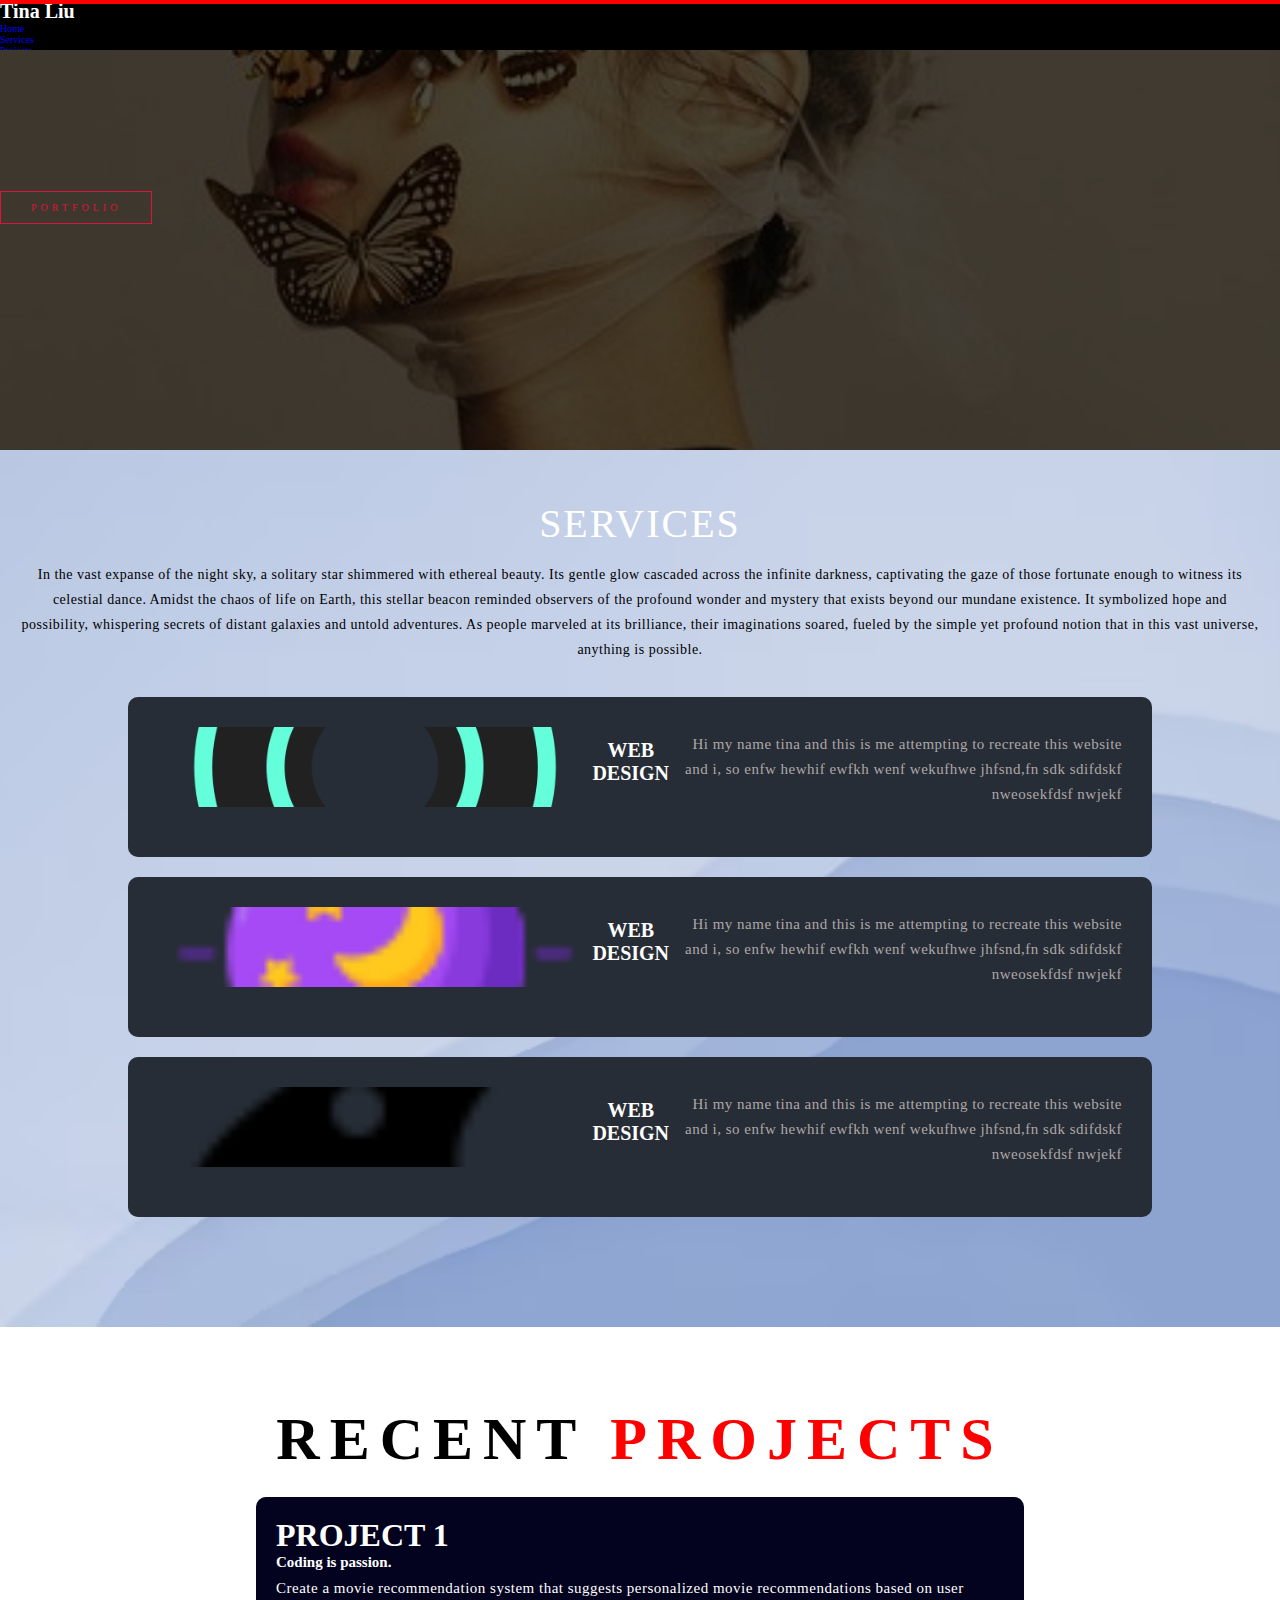
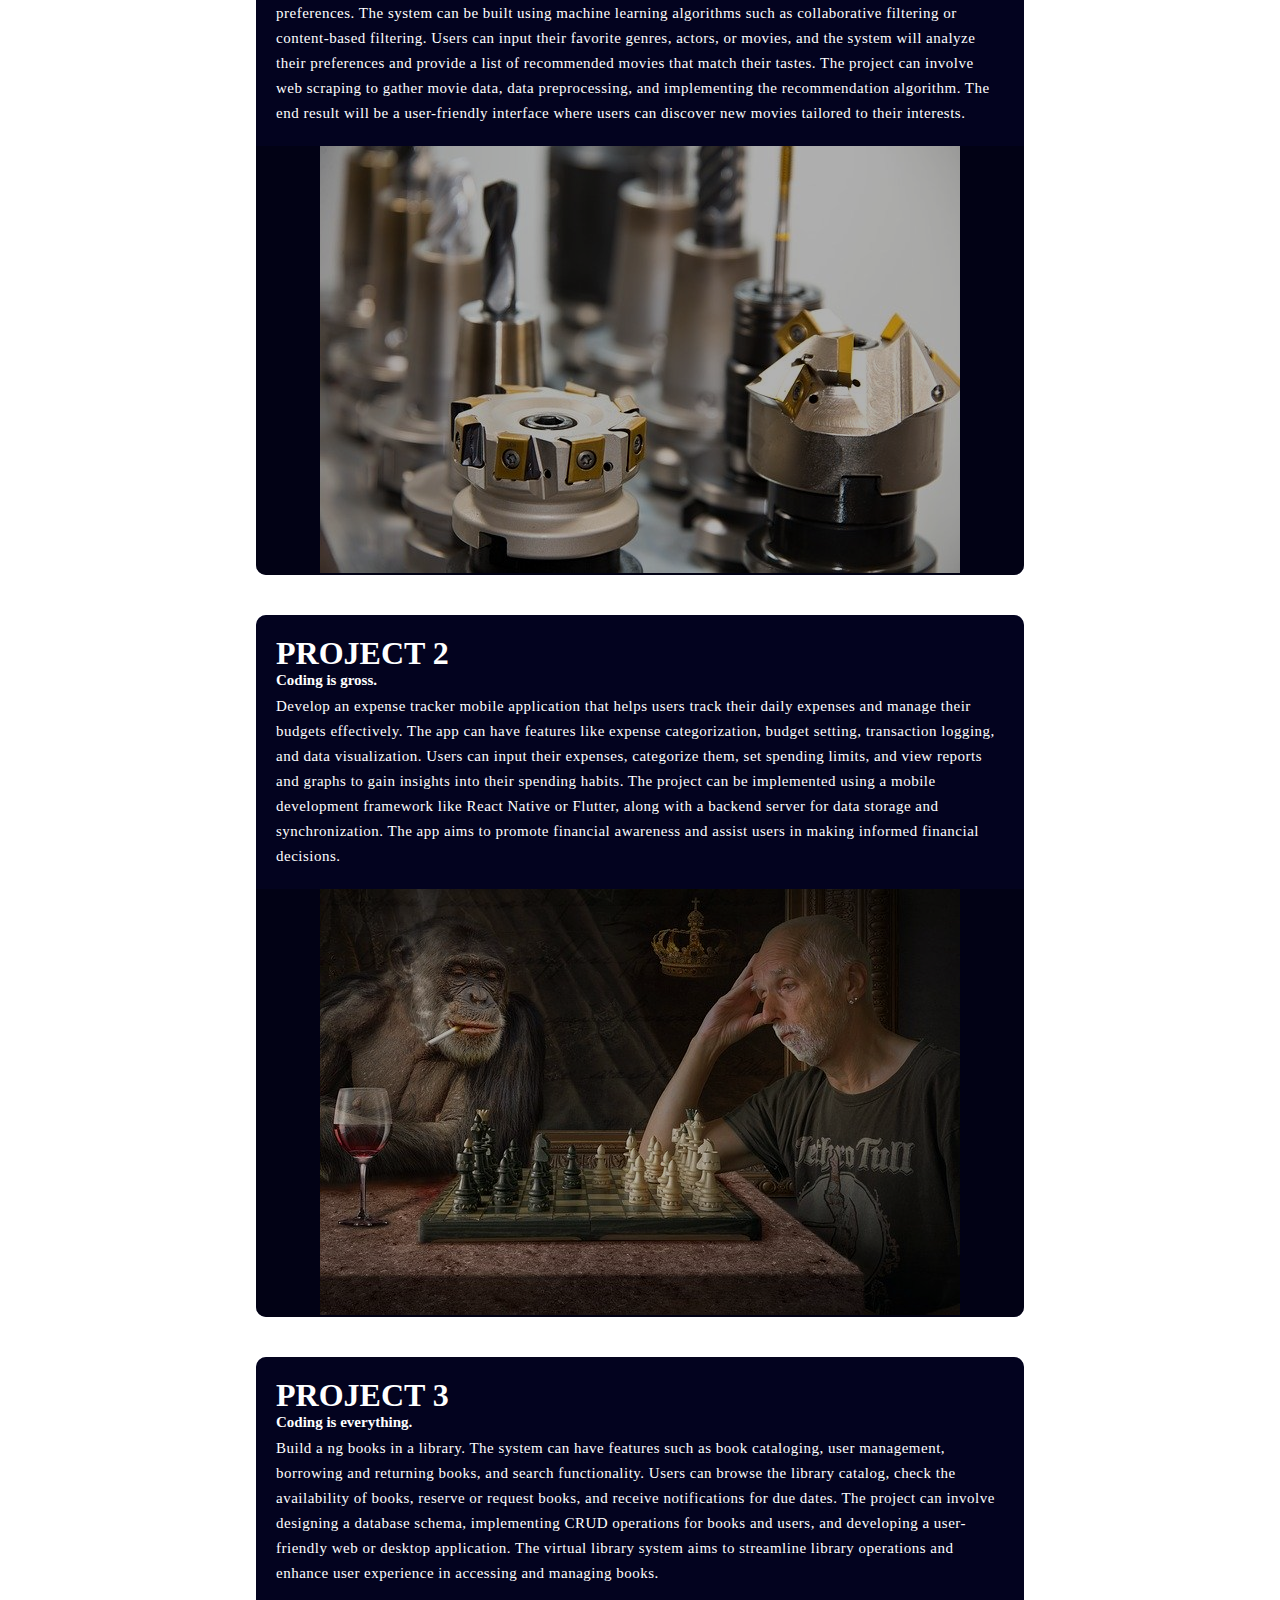
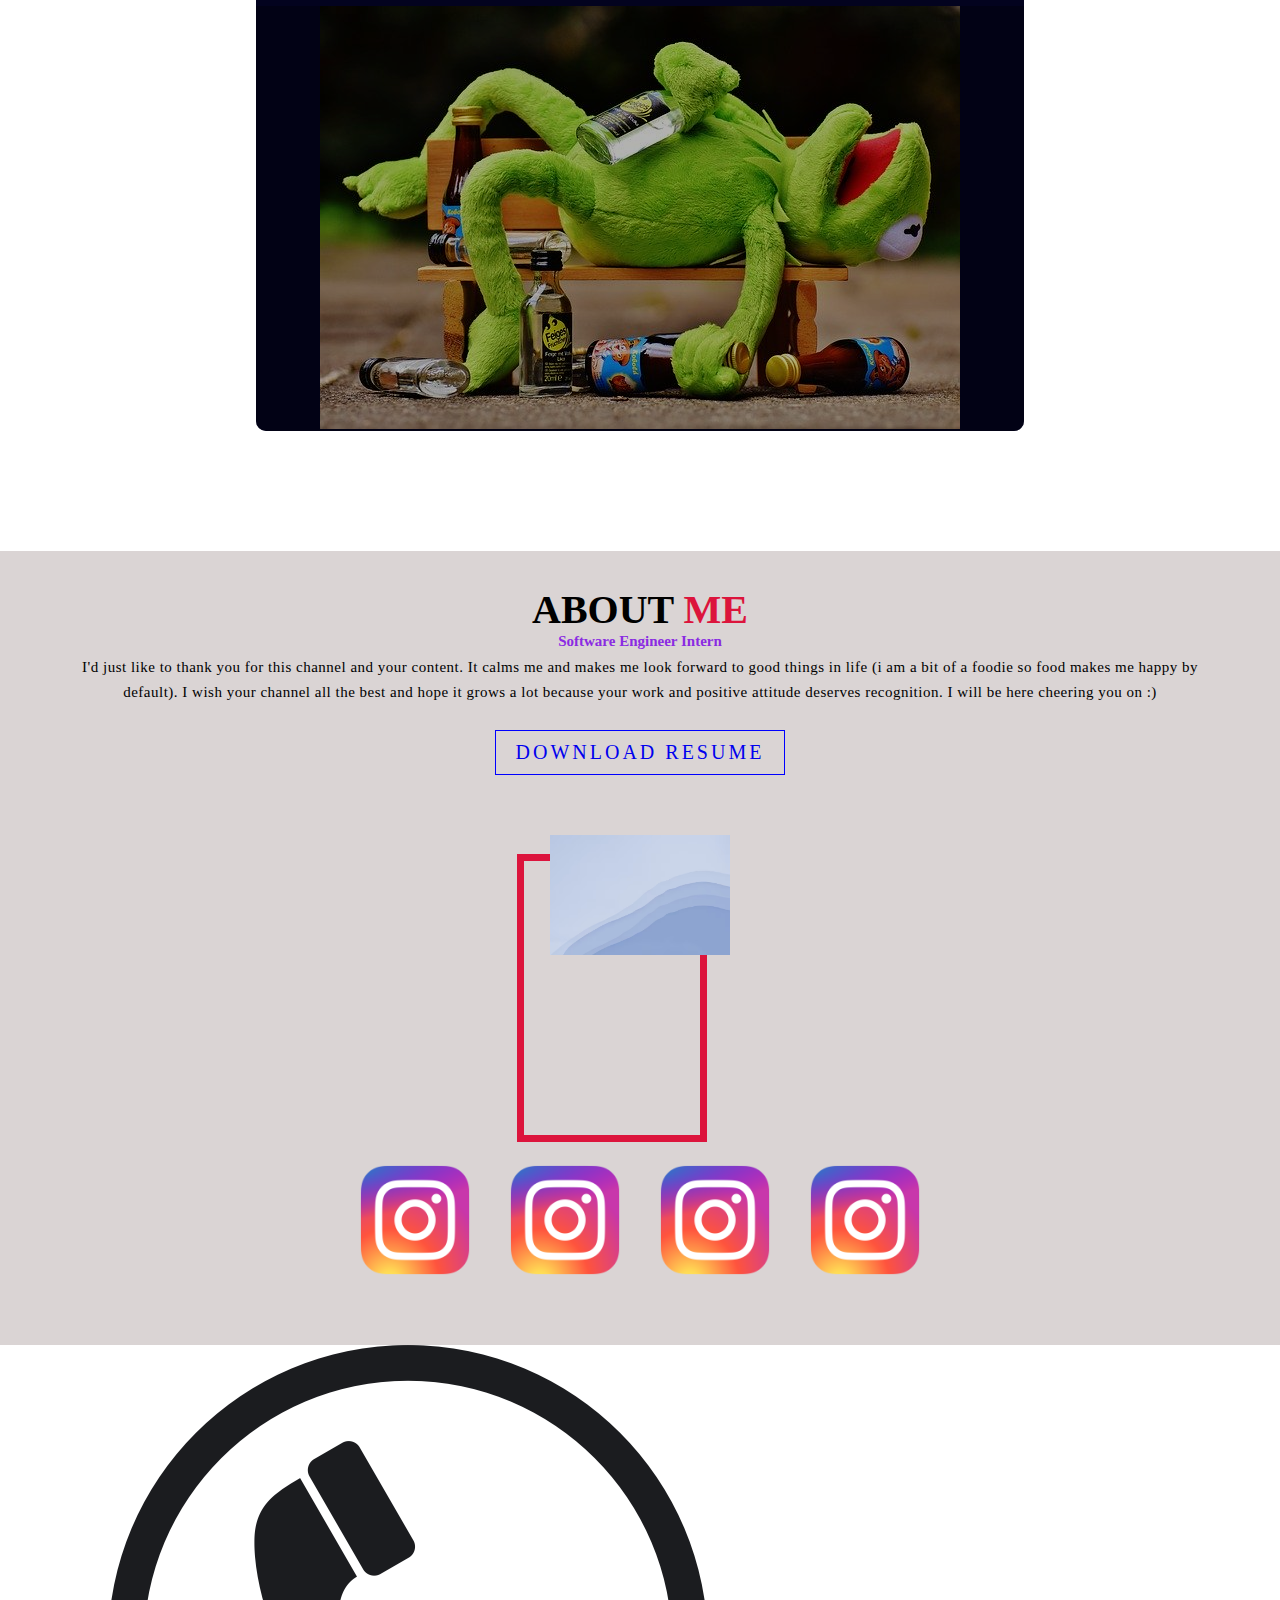
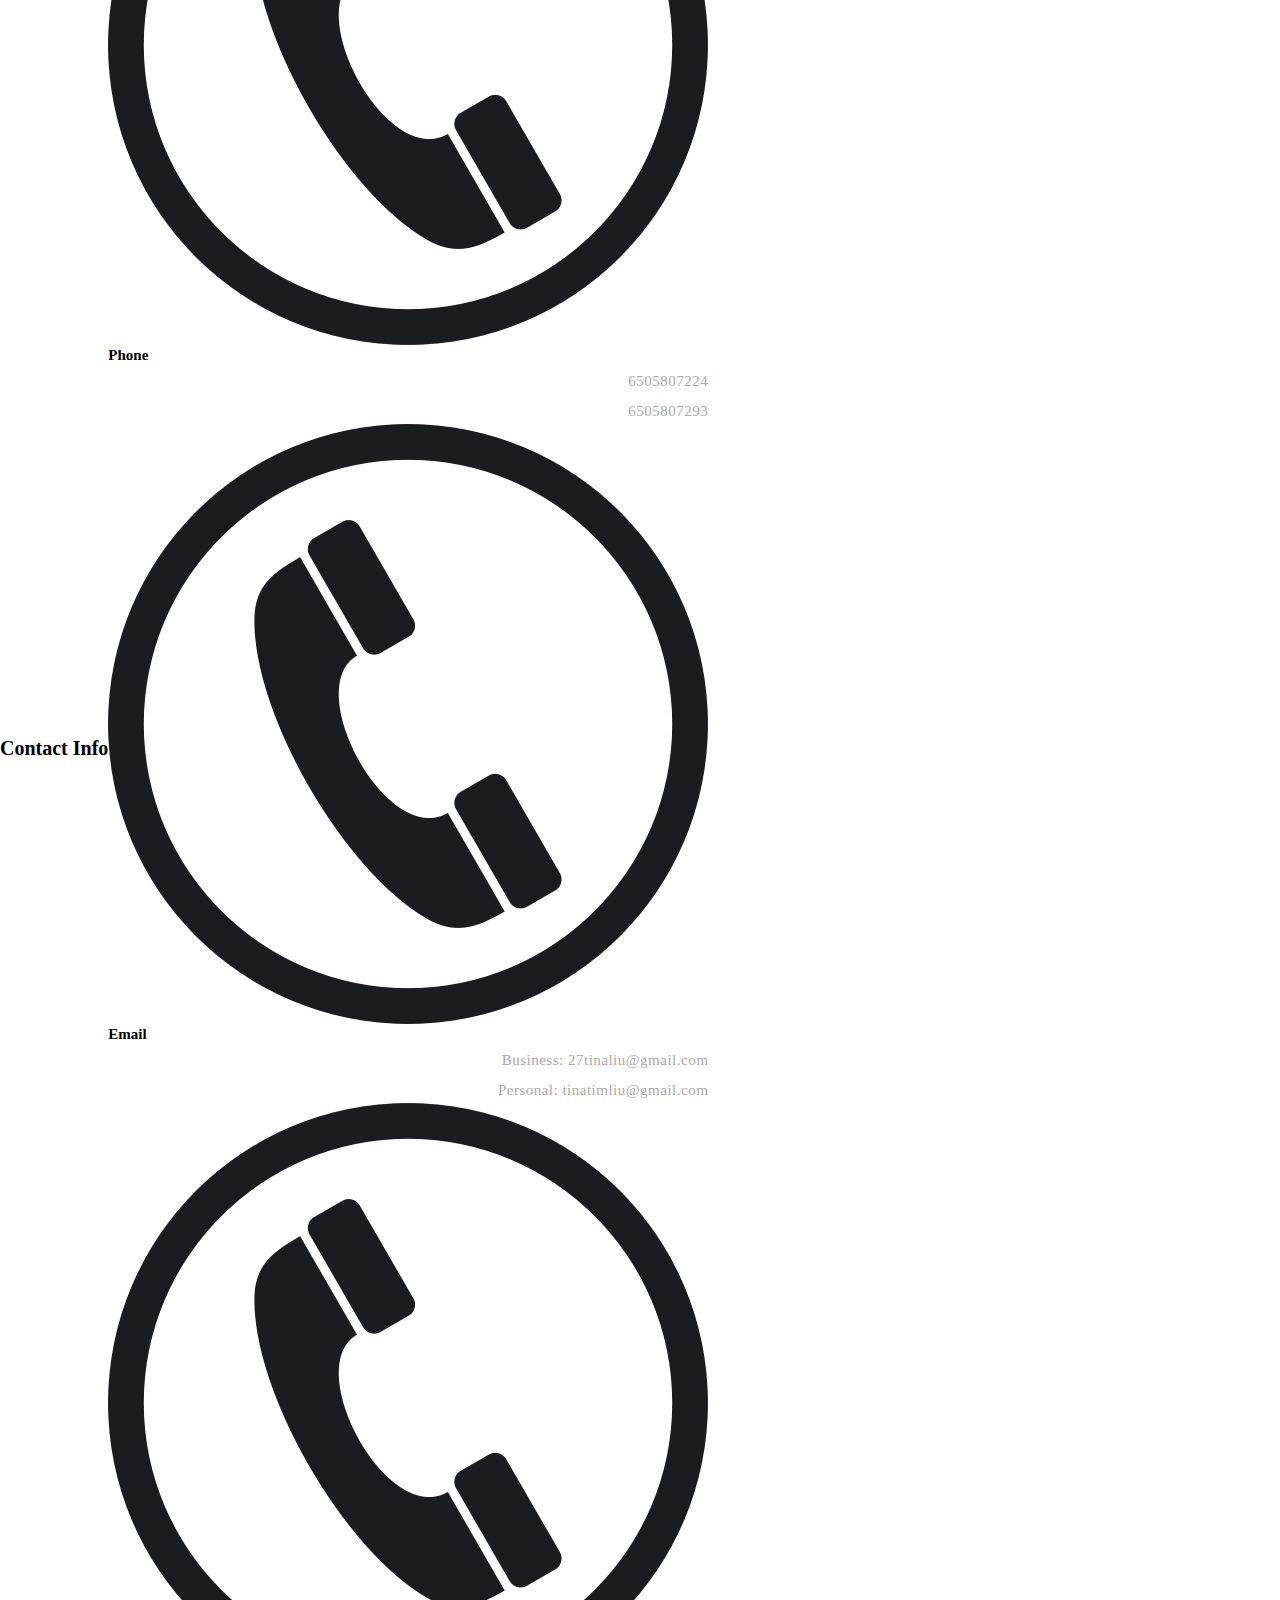
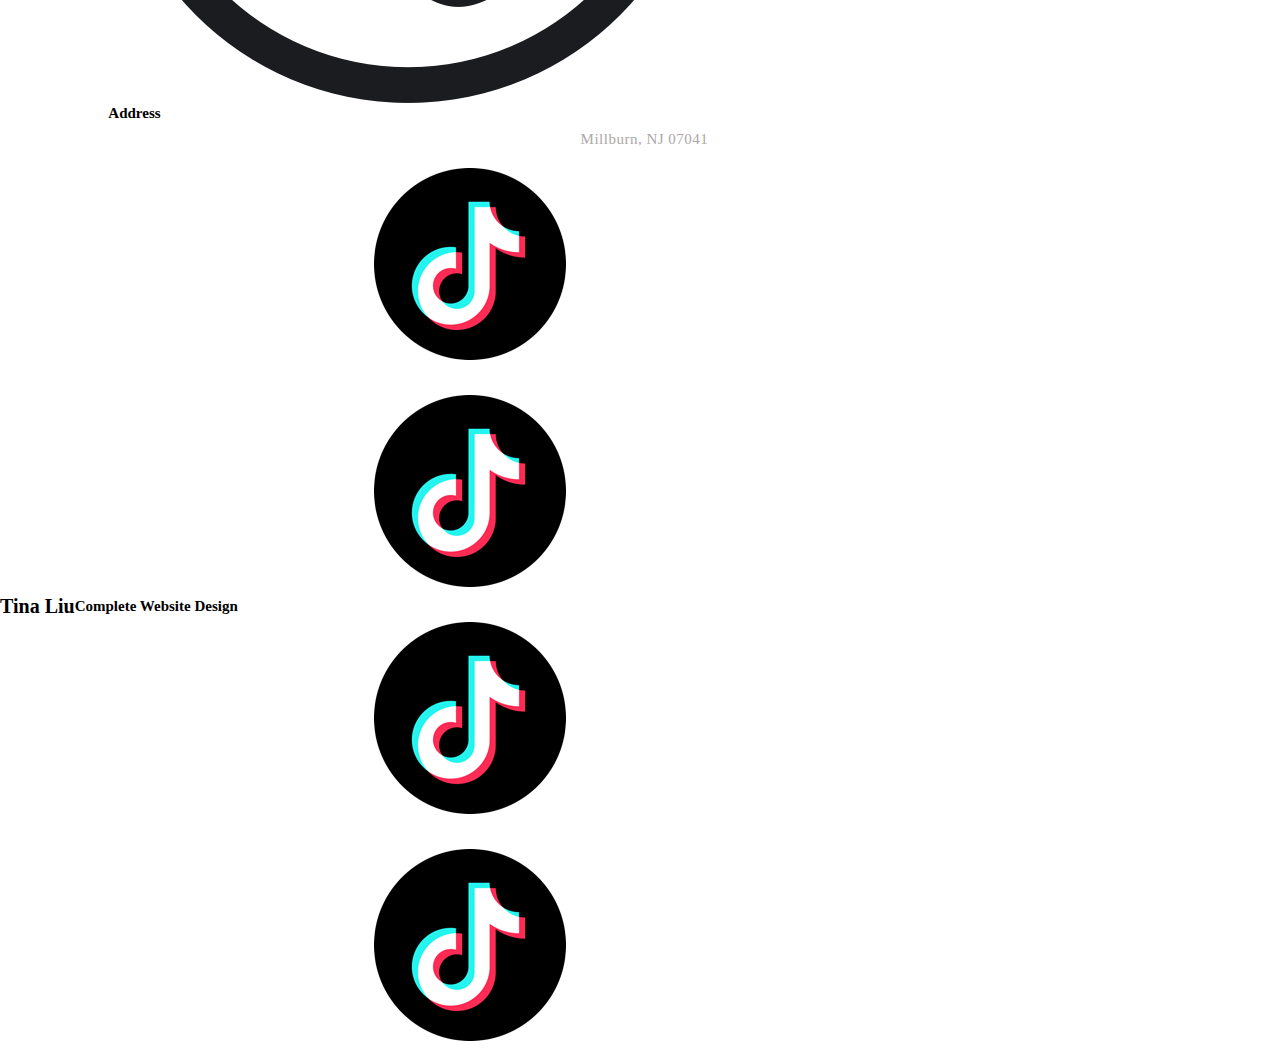
<file: index.html>
<!DOCTYPE html>
<html lang = "en">
<head>
    <meta charset = "UTF-8">
    <meta name="viewport" content = "width=device-width", initial-scale="1.0">
    <link rel = "stylesheet" href="style.css"/>
    <title>Practice Website </title>
</head>
<body>
    <!-- Header Section -->
    <section id = "header">
        <div class = "header container">
            <div class="nav-bar">
                <div class="brand">
                    <a href="#top"><h1><span>T</span>ina <span>L</span>iu</h1></a>
                </div>
                <div class="nav-list">
                    <div class="circle"><div class="bar"></div></div>
                    <ul>
                        <li><a href="#header" data-after="Home">Home</a></li>
                        <li><a href="#services" data-after="Services">Services</a></li>
                        <li><a href="#project" data-after="Projects">Projects</a></li>
                        <li><a href="#about-me" data-after="About">About</a></li>
                        <li><a href="#contact-info" data-after="Contact">Contact</a></li>
                    </ul>
                </div>
            </div>
        </div>
    </section>
    <!-- Scroller Section -->
    <div class="scroll-progress" id="scroll-progress"> </div>
   <!-- top Section -->
    <section id = "top">
      <!-- = div.hero.container -->
        <div>
            <h1>Hi,<span></span></h1>
            <h1>My name is <span></span></h1>
            <h1>Tina! <span></span></h1>
            <a href="#" type="button" class="cta">Portfolio</a>
        </div>
    </section>
   <!-- End Hero  Section -->
    <section id = "services">
        <div class="services container">
            <div class="service-top">
                <h1 class = "section-title">Serv<span>i</span>ces </h1>
                <p>In the vast expanse of the night sky, a solitary star shimmered with ethereal beauty. Its gentle glow cascaded across the infinite darkness, captivating the gaze of those fortunate enough to witness its celestial dance. Amidst the chaos of life on Earth, this stellar beacon reminded observers of the profound wonder and mystery that exists beyond our mundane existence. It symbolized hope and possibility, whispering secrets of distant galaxies and untold adventures. As people marveled at its brilliance, their imaginations soared, fueled by the simple yet profound notion that in this vast universe, anything is possible.</p>
            </div>
            <div class="service-bottom">
                <div class="services-item">
                    <div class="icon container">
                        <img src="./img/download.png" width="100" height="100">
                        <h2>Web Design</h2>
                        <p>Hi my name tina and this is me attempting to recreate this website and i, so enfw hewhif ewfkh wenf wekufhwe jhfsnd,fn sdk sdifdskf nweosekfdsf nwjekf </p>
                    </div>
                </div>
                <div class="services-item">
                    <div class="icon container">
                        <img src="./img/icons8-neon-64.png" width="100" height="100">
                        <h2>Web Design</h2>
                        <p>Hi my name tina and this is me attempting to recreate this website and i, so enfw hewhif ewfkh wenf wekufhwe jhfsnd,fn sdk sdifdskf nweosekfdsf nwjekf </p>
                    </div>
                </div>
                <div class="services-item">
                    <div class="icon container">
                        <img src="./img/icons8-flow-50.png" width="100" height="100">
                        <h2>Web Design</h2>
                        <p>Hi my name tina and this is me attempting to recreate this website and i, so enfw hewhif ewfkh wenf wekufhwe jhfsnd,fn sdk sdifdskf nweosekfdsf nwjekf </p>
                    </div>
                </div>
            </div>
        </div>
    </section>
    <!-- Project-->
    <section id="project">
        <div class="projects container">
            <div class="project-top">
                <h1>Recent <span>Projects</span></h1>
            </div>
            <div class="project-bottom">
                <div class="project-items">
                    <div class="projectinfo">
                        <h2>Project <span>1</span></h2>
                        <h4>Coding is passion.</h4>
                        <p>Create a movie recommendation system that suggests personalized movie recommendations based on user preferences. The system can be built using machine learning algorithms such as collaborative filtering or content-based filtering. Users can input their favorite genres, actors, or movies, and the system will analyze their preferences and provide a list of recommended movies that match their tastes. The project can involve web scraping to gather movie data, data preprocessing, and implementing the recommendation algorithm. The end result will be a user-friendly interface where users can discover new movies tailored to their interests.</p>                    
                    </div>
                    <div class="photo">
                        <img src = "./img/52e4d1474351b10ff3d8992cc12c30771037dbf852547848702a7fd0904f_640.jpeg">
                    </div>
                </div>
               
                <div class="project-items">
                    <div class="projectinfo">
                        <h2>Project <span>2</span></h2>
                        <h4>Coding is gross.</h4>
                        <p>Develop an expense tracker mobile application that helps users track their daily expenses and manage their budgets effectively. The app can have features like expense categorization, budget setting, transaction logging, and data visualization. Users can input their expenses, categorize them, set spending limits, and view reports and graphs to gain insights into their spending habits. The project can be implemented using a mobile development framework like React Native or Flutter, along with a backend server for data storage and synchronization. The app aims to promote financial awareness and assist users in making informed financial decisions.</p>
                    </div>
                    <div class="photo">
                        <img src = "./img/55e8d7444e57a814f1dc8460962e33791c3ad6e04e5074417c2e7dd29744c7_640.jpeg">
                    </div>
                </div>
                <div class="project-items">
                    <div class="projectinfo">
                        <h2>Project <span>3</span></h2>
                        <h4>Coding is everything.</h4>
                        <p>Build a ng books in a library. The system can have features such as book cataloging, user management, borrowing and returning books, and search functionality. Users can browse the library catalog, check the availability of books, reserve or request books, and receive notifications for due dates. The project can involve designing a database schema, implementing CRUD operations for books and users, and developing a user-friendly web or desktop application. The virtual library system aims to streamline library operations and enhance user experience in accessing and managing books.</p>
                    </div>
                    <div class="photo">
                        <img src = "./img/57e6d0424950a914f1dc8460962e33791c3ad6e04e50744172287ad2964cc0_640.jpeg">
                    </div>
                </div>
             </div>
             </div>
        </div>
    </section>
   <!-- About Me  -->
   <section id="about-me">
        <div class="about-me container">
            <div class="about-me-info">
                <h1>About <span>Me</span></h1>
                <h3>Software Engineer Intern</h3>
                <p>I'd just like to thank you for this channel 
                    and your content. It calms me and makes me look forward to good things in life (i am a bit of a foodie so food makes me happy by default). I wish your channel all the best and hope it grows a lot because your work and positive attitude deserves recognition. I will be here cheering you on :)</p>
                <a href="#" type="button" class="hi" onlick="myFunction()">Download Resume </a>
            </div>
            <div class="about-me-photo">
                <div class="photoofme">
                    <img src="./img/watercolor-light-steel-blue-wallpaper-image_53876-94665.avif">
                </div>
            </div>
            <div class="social-media">
                    <div class="instagram">
                        <img src="./img/Instagram_logo_2016.svg.webp">
                    </div>
                    <div class="instagram">
                        <img src="./img/Instagram_logo_2016.svg.webp">
                    </div>
                    <div class="instagram">
                        <img src="./img/Instagram_logo_2016.svg.webp">
                    </div>
                    <div class="instagram">
                        <img src="./img/Instagram_logo_2016.svg.webp">
                    </div>
            </div>
        </div>
   </section>
   <!-- Contact Me  -->

   <services id="contact-info">
    <div class="contact-info container">
        <div class="contact-info-top">
            <h1>Contact <span>Info</span></h1>
        </div>
        <!--Could ALso do <div><h1 class = "title">Contact<span>Info </span></h1></div>-->
        <div class="contact-info-bottom">
            <div class="contact-info-blocks">
                <div class="phone-number">
                    <img src="./img/molumen_phone_icon.png">
                    <h2>Phone</h2>
                    <p>6505807224</p>
                    <p>6505807293</p>
                </div>
            </div>
            <div class="contact-info-blocks">
                <div class="email">
                    <img src="./img/molumen_phone_icon.png">
                    <h2>Email</h2>
                    <p>Business: 27tinaliu@gmail.com</p>
                    <p>Personal: tinatimliu@gmail.com</p>
                </div>
            </div>
            <div class="contact-info-blocks">
                <div class="address">
                    <img src="./img/molumen_phone_icon.png">
                    <h2>Address</h2>
                    <p>Millburn, NJ 07041</p>
                </div>
            </div>
        </div>
    </div>
</services>
<!-- Footer -->
    <section id="footer">
        <div class="footer container">
            <div class="brand"><h1 class = "title"><span>T</span>ina <span>L</span>iu</h1></div>
            <h2>Complete Website Design</h2>
            <div class="social-media-icons">
                <div class="social-items">
                    <a hred="#"><img src="./img/apps.52135.13634052595610511.c45457c9-b4af-46b0-8e61-8d7c0aec3f56.a0fa539c-1edb-4631-8ad1-1b37c3fed095">
                    </a>
                </div>
                <div class="social-items">
                    <a hred="#"><img src="./img/apps.52135.13634052595610511.c45457c9-b4af-46b0-8e61-8d7c0aec3f56.a0fa539c-1edb-4631-8ad1-1b37c3fed095">
                    </a>
                </div>
                <div class="social-items">
                    <a hred="#"><img src="./img/apps.52135.13634052595610511.c45457c9-b4af-46b0-8e61-8d7c0aec3f56.a0fa539c-1edb-4631-8ad1-1b37c3fed095">
                    </a>
                </div>
                <div class="social-items">
                    <a hred="#"><img src="./img/apps.52135.13634052595610511.c45457c9-b4af-46b0-8e61-8d7c0aec3f56.a0fa539c-1edb-4631-8ad1-1b37c3fed095">
                    </a>
                </div>
            </div>
            </div>
        </div>
    </section>
</body>
<script src= "script.js"></script>

</html>
</file>
<file: style.css>
@import url('https://fonts.googleapis.com/css2?family=Montserrat&display=swap');
* {
    padding: 0;
    margin: 0;
    box-sizing: border-box;
}
html {
    font-size: 10px;
    font-family: Times, sans-serif;
    
}

a {
    text-decoration: none;
}
.container {
    min-height: 50px;
    width: 100%;
    display: flex;
    align-items: center;
}
img {
    height: 100%; 
    width: 100%; 
    object-fit: cover; 
}
p {
    margin-top: 5px; 
    color: rgb(173, 167, 167); 
    text-align: right; 
    font-size: 1.5rem; 
    line-height: 2.5rem;
    letter-spacing: .05rem; 
    font-weight: 300; 
}
#header {
    background-color: black; 
    display: block; 
    height: 50px;
}
#header h1{
    font-size: 20px; 
    color: white;
    margin: 0 auto;
}
/* Scroller Section */ 
.scroll-progress { 
    width: 100%; 
    background-color: red; 
    height: 4px; 
    position: fixed; 
    top: 0; 
    left: 0; 
}
/* Top Section */ 
#top {
    background-image: url(./img/gd78f8a7fed874e453cbccdf5b87f29aedcdc48b9cf6004918bb3290b04250118615a821065a62bd20da0b43baad42dc2_640.jpeg);
    background-size: cover; /* this is what makes ot one photo |*/
    background-position:  center; 
    height:400px;
    position: relative;
    z-index: 1;
}
/* overlay */
#top::after { /* last child of element */
    content: '';
    position: absolute;
    left: 0;
    top: 0;
    height: 100%;
    width: 100%;
    background-color: black;
    opacity: .7; 
    z-index: -1; 
}
#top .top {
    max-width: 1200px;
    margin: 0 auto; 
    padding: 0 50px;
    justify-content: flex-start;
}
#top h1{
    display: block;
    margin: 0 auto;
    text-align:center;
    width: fit-content;
    font-size: 4rem; 
    position: relative;
    color: transparent; 
    animation: text_reveal .5s ease forwards;
    animation-delay: 1.5s;
}
#top h1:nth-child(1) {
    animation-delay: 1.5s;
}
#top h1:nth-child(2) {
    animation-delay: 2.5s;
}
#top h1:nth-child(3) {
    animation: text_reveal_name .5s ease forwards;
    animation-delay: 3.5s;
}
/* for each different text */ 
#top h1 span{
    position: absolute; 
    top: 0;
    left: 0;
    height: 100%;
    width: 0;
    background-color: blueviolet;
    animation: text_reveal_box 1s ease;
    animation-delay: 1s; 
}
#top h1:nth-child(1) span{
    animation-delay: 1s;
}
#top h1:nth-child(2) span{
    animation-delay: 2s;
}
#top h1:nth-child(3) span{
    animation-delay: 3s;
}
#top .cta{
    display: inline-block;
    position: center; 
    padding: 10px 30px; 
    color: crimson;
    background-color: transparent;
    border: 1px solid crimson; 
    text-transform: uppercase; 
    letter-spacing: .4rem;  
    transition: .3s ease;
    transition-property: background-color, color; 
}   
#top .cta:hover {
    color: white; 
    background-color: crimson; 
}

/* SERVICES SECTION */
#services { 
    background-image: url(./img/watercolor.jpeg);
    background-size: cover;
    height: 100%;
    width: 100%;
}
#services .services{
    flex-direction: column; /* makes all the items in services align from top to left and must redefine based on container */
    text-align: center; 
    max-width: 1500px; 
    margin: 0 auto; 
    padding: 100px 0; 
}
#services .section-title{
    font-size: 4rem; 
    font-weight: 300; 
    color: white; 
    margin-bottom: 10px; 
    text-transform: uppercase; 
    letter-spacing: .2rem; 
    text-align: center; 
    margin-top: -50px;
    
}
#services .section-title span{
    animation: reveal_i 3s ease forwards;

}
#services .service-top p{
    color: black; 
    justify-content: center; 
    text-align: center; 
    display: inline-block;
    font-size: 1.4rem; 
    margin-top: 5px; 
    margin-left: 20px; 
    margin-right: 20px; 
    line-height: 2.5rem; 
    font-weight: 300px; 
    letter-spacing: .05rem; 
}
#services .service-bottom{
    display: flex; 
    align-items: center; 
    justify-content: center;
    flex-wrap: wrap;
    margin-top: 25px; 
}
#services .services-item { 
    flex-basis: 80%;
    display: flex; 
    align-items: flex-start; 
    justify-content: center;
    flex-direction: column; 
    padding: 30px; 
    border-radius: 10px; 
    margin: 10px 5%; 
    background-image: url(./img/1295890.png);
    background-size: cover; 
    margin: 10px 5%; 
    position: relative; /* very important actually blurs out the specific part of the block   */ 
    z-index: 1; 
    overflow: hidden; 
} 
#services .services-item::after{
    content: '';
    position: absolute; 
    left: 0;
    top:0; 
    height: 100%; 
    width: 100%; 
    background-color: black; 
    opacity: .4; 
    z-index: -1;
}
#services .service-bottom h2{
   font-size: 2rem;
    color: white; 
    margin-bottom: 10px; 
    text-transform: uppercase; 
}

#services .service-bottom .icon{
    height: 80px;
    width: 100%; 
    margin-bottom: 20px; 
}
#services .servics-item p{
    color: white; 
}
/*Projects*/
#project{ 
    display: flex; 
    height: 100%; 
    width:100%
} 
#project .projects{
    flex-direction: column; 
    max-width: 1500px; 
    margin: 0 auto; 
    padding: 100px 0; 
}
#project .project-top{
    font-size: 3rem;
    color: black; 
    text-transform: uppercase; 
    align-items: center;
    line-height: 2.5rem; 
    letter-spacing: 1rem;
    font-weight: 400;
    font-family: Impact; 
}
#project .project-bottom{
    display: flex; 
    text-align: center; 
    align-items: center; 
    justify-content: center; 
    flex-wrap: wrap; 
    margin-top: 25px; 
}
#project .project-top span{
    color: red;
}
#project .project-items {
    display: flex; 
    align-items: center; /* changes where the title is like on the left or center */
    justify-content: center; 
    flex-direction: column; 
    width: 60%; 
    border-radius: 10px;
    background-color: rgb(5, 5, 52);
    background-size: cover; 
    position: relative; 
    overflow: hidden; 
    margin: 20px auto; 
    z-index: 1;
    overflow: hidden; 
}
#project .project-items::after{
    content: '';
    position: absolute; 
    left: 0; 
    top: 0; 
    height: 100%; 
    width: 100%; 
    background-color:black; 
    opacity: .4;
    z-index: -1;
}
#project .project-items h2{
    color: white; 
    font-size: 3.2rem; 
    text-transform: uppercase;
}
#project .project-items h4{
    color: white; 
    font-size: 1.5rem; 
}
#project .project-items p{
    color: white; 
    text-align: left; 
}
#project .projectinfo{ 
    padding: 20px; 
    align-items: flex-start;
    justify-content: center;
    flex-direction: column;
    overflow: hidden;
    text-align: left; 

}
#project .projectinfo{ 
    transition: .2s ease transform; 
}
#project .projectinfo:hover { 
    transform: scale(0.95);
}

#project .photo{
    flex-basis: 50%; 
    height: 300px; 
    overflow: hidden; 
}
#project .photo:after{
    content: '';
    position: absolute; 
    left: 0; 
    top: 50; 
    height: 100%; 
    width: 100%; 
    background-color: black;
    opacity: .3; 
}
#project .photo img{
    transition: .3s ease transform; 
}
#project .project-items:hover .photo img{
    transform: scale(1.2);
}
#about-me{
    display: flex; 
    background-color:rgb(218, 212, 212);
}
#about-me .about-me{
    flex-direction: column;
    text-align: center; 
    margin: 0 auto; 
    padding: 10px; 
    overflow: hidden;
    margin-bottom: 20px; 
}
#about-me .about-me-info{
    text-align: center; 
    padding: 50px; 
}
#about-me .about-me-info h1{
    text-align: center; 
    margin-top: -25px; 
    font-size: 4rem;
    text-transform: uppercase;
} 
#about-me .about-me-info h1 span{
    color:crimson;
}   
#about-me .about-me-info h3{
    font-size: 1.5rem; 
    color:blueviolet;
}
#about-me .about-me-info p{
    justify-content: center;
    text-align: center;
    text-transform: bold;
    color: black;
    margin-bottom: 25px; 
}
#about-me .about-me-photo{
    width: 200px; 
    height: 300px;
    position: relative;  
    z-index: 1; /*puts it behind photo */
    border: 10px solid rgb(218, 212, 212);
}
#about-me .about-me-photo::after{
    content:'';
    position: absolute;
    left: -33px; 
    top: 19px; 
    height: 98%;
    width: 98%;  
    border: 7px solid crimson; 
    z-index:-1;

}
#about-me .hi{
    display: inline-block; 
    position: center; 
    padding: 10px 20px; 
    border: 1px solid blue;
    text-transform: uppercase;
    font-size: 2rem;
    background-color: transparent;  
    letter-spacing: .3rem;
    transition: .5s ease; 
    transition-property: background-color, color; 
    transition: .4s ease transform; 
}
#about-me .hi:hover{
    color: white;
    background-color:blue;
    transform: scale(1.1);
}
#about-me .social-media{
    justify-content: space-evenly; 
    display: flex; 
    margin: 20px; 
    transition: .3s ease transform; 

}
#about-me .instagram{
    display: inline-block;
    padding: 20px; 
    height: 150px;
    width: 150px;
}
#about-me .instagram:hover{
    transform: scale(0.90);
}


/* Keyframes  */ 
@keyframes text_reveal_box {
    50%{
        width: 100%;
        left: 0;
    }
    100% {
        width: 0; 
        left: 100%; 
    }
}
@keyframes text_reveal{
    100% {
        color: white; 
    }
}
@keyframes text_reveal_name {
    100% {
        color: red; 
    }
}
@keyframes reveal_i{
    20%{
        height: 100%;
        bottom: 0;
    }
    100% {
        height: 0; 
        bottom: 100%; 
        color: crimson;
    }
}
</file>
